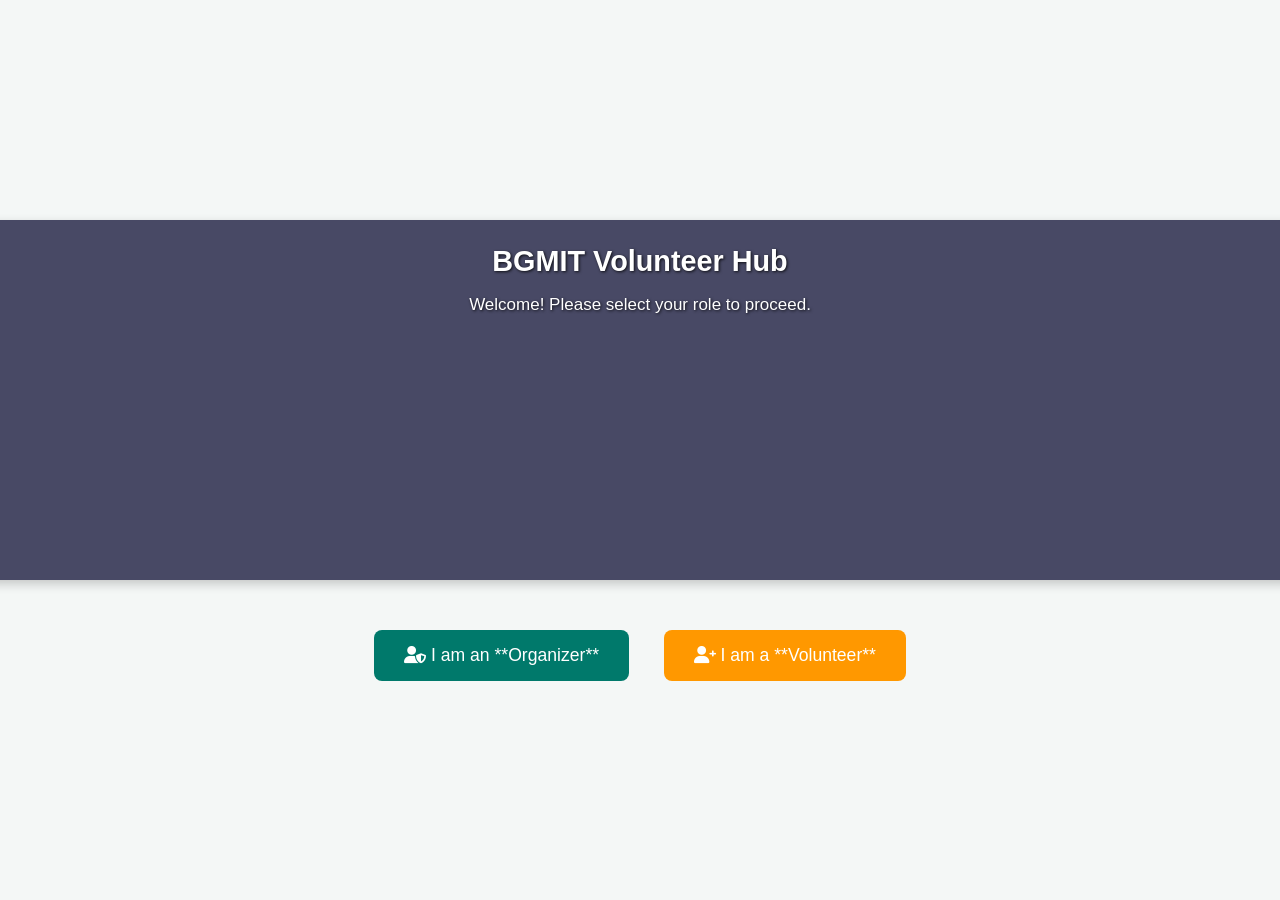
<file: home.html>
<!DOCTYPE html>
<html lang="en">
<head>
    <meta charset="UTF-8">
    <meta name="viewport" content="width=device-width, initial-scale=1.0">
    <title>Volunteer Hub Access</title>
    <link rel="stylesheet" href="style.css">
    <link rel="stylesheet" href="https://cdnjs.cloudflare.com/ajax/libs/font-awesome/6.0.0-beta3/css/all.min.css">
    <style>
        /* Specific styles for the home page layout */
        .initial-screen {
            display: flex;
            flex-direction: column;
            align-items: center;
            justify-content: center;
            min-height: 100vh;
            text-align: center;
            background-color: #f4f7f6;
        }
        header {
            margin-bottom: 30px;
        }
        .access-buttons {
            margin-top: 20px;
        }
        .access-buttons button {
            padding: 15px 30px;
            margin: 0 15px;
            font-size: 1.1em;
            cursor: pointer;
            border: none;
            border-radius: 8px;
            transition: all 0.3s ease;
        }
        #btn-organizer {
            background-color: #00796b; /* Teal for Organizer */
            color: white;
        }
        #btn-organizer:hover {
            background-color: #004d40;
        }
        #btn-volunteer {
            background-color: #ff9800; /* Orange for Volunteer */
            color: white;
        }
        #btn-volunteer:hover {
            background-color: #e68900;
        }
        .form-panel {
            background: white;
            padding: 30px;
            border-radius: 10px;
            box-shadow: 0 4px 15px rgba(0, 0, 0, 0.1);
            width: 350px;
            margin-top: 40px;
        }
        .form-panel input {
            width: 100%;
            padding: 10px;
            margin: 10px 0;
            border: 1px solid #ccc;
            border-radius: 5px;
            box-sizing: border-box;
        }
        .form-panel button {
            width: 100%;
            padding: 10px;
            margin-top: 15px;
            font-size: 1em;
        }
        .hidden {
            display: none;
        }
        .switch-link {
            display: block;
            margin-top: 20px;
            font-size: 0.9em;
            color: #00796b;
            cursor: pointer;
        }
    </style>
</head>
<body>

    <div class="initial-screen">
        <header>
            <h1>BGMIT Volunteer Hub</h1>
            <p>Welcome! Please select your role to proceed.</p>
        </header>

        <div id="selection-buttons" class="access-buttons">
            <button id="btn-organizer"><i class="fas fa-user-shield"></i> I am an **Organizer**</button>
            <button id="btn-volunteer"><i class="fas fa-user-plus"></i> I am a **Volunteer**</button>
        </div>

        <div id="organizer-form-panel" class="form-panel hidden">
            <h2><i class="fas fa-user-shield"></i> Organizer Sign In</h2>
            <form id="organizer-signin-form">
                <input type="text" id="organizer-username" placeholder="Username (e.g., admin)" required>
                <input type="password" id="organizer-password" placeholder="Password (e.g., 123)" required>
                <button type="submit" style="background-color: #004d40; color: white;">Sign In</button>
            </form>
            <a href="#" id="back-to-selection" class="switch-link">← Back to Role Selection</a>
        </div>

        <div id="student-form-panel" class="form-panel hidden">
            <h2><i class="fas fa-user-plus"></i> Volunteer Sign Up</h2>
            <form id="student-signup-form">
                <input type="text" id="student-name" placeholder="Full Name" required>
                <input type="email" id="student-email" placeholder="Email Address" required>
                <input type="text" id="student-id" placeholder="College ID/Roll No." required>
                <input type="password" id="student-password" placeholder="Create Password" required>
                <button type="submit" style="background-color: #ff9800; color: white;">Sign Up and Access Hub</button>
            </form>
            <a href="#" id="back-to-selection-2" class="switch-link">← Back to Role Selection</a>
        </div>

    </div>

    <script src="app.js"></script> 

</body>
</html>
</file>
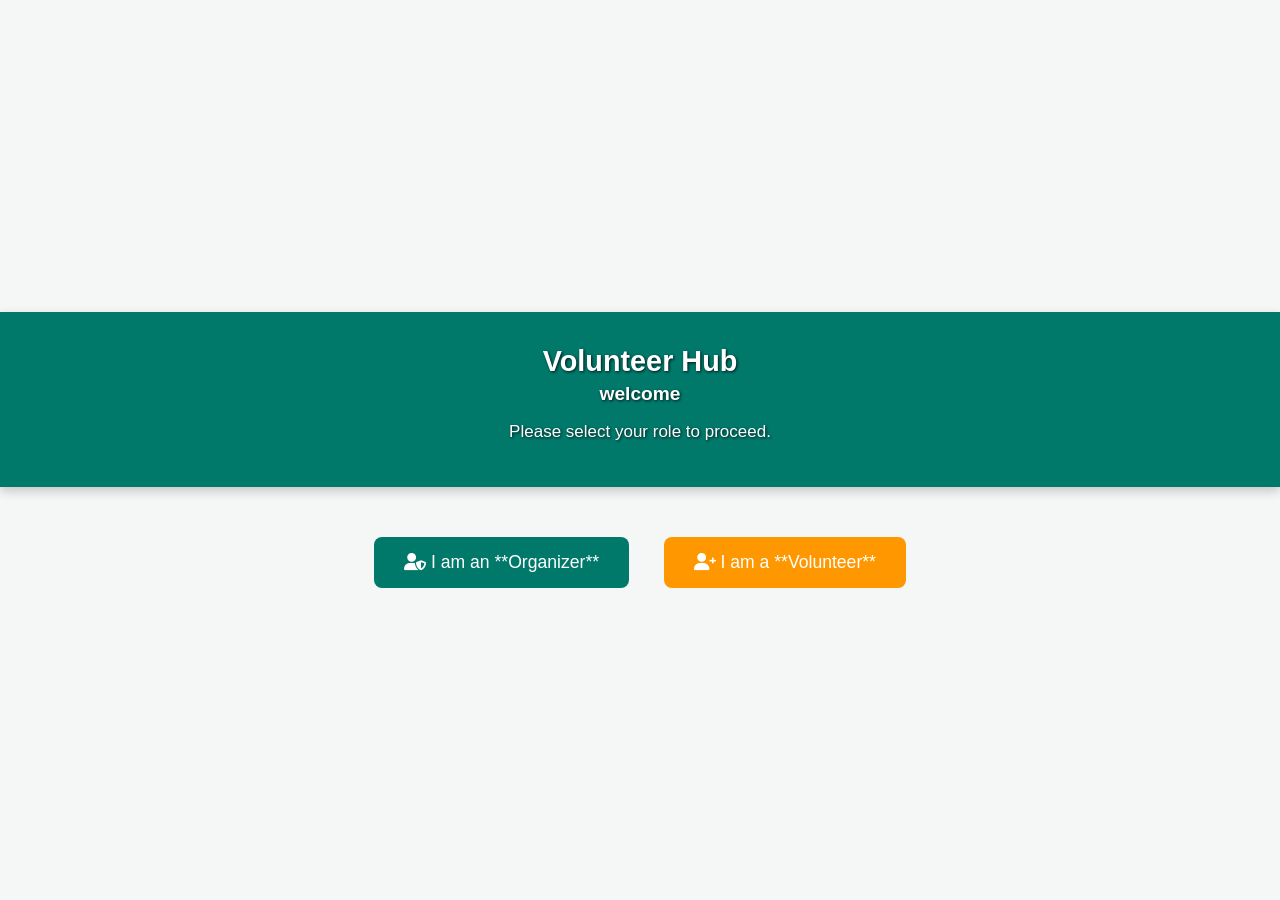
<file: volunteerManagementSystem/home.html>
<!DOCTYPE html>
<html lang="en">
<head>
    <meta charset="UTF-8">
    <meta name="viewport" content="width=device-width, initial-scale=1.0">
    <title>Volunteer Hub Access</title>
    <link rel="stylesheet" href="style.css">
    <link rel="stylesheet" href="https://cdnjs.cloudflare.com/ajax/libs/font-awesome/6.0.0-beta3/css/all.min.css">
    <style>
        .initial-screen {
            display: flex;
            flex-direction: column;
            align-items: center;
            justify-content: center;
            min-height: 100vh;
            text-align: center;
            background-color: #f4f7f6;
        }
        header {
            margin-bottom: 30px;
        }
        .access-buttons {
            margin-top: 20px;
        }
        .access-buttons button {
            padding: 15px 30px;
            margin: 0 15px;
            font-size: 1.1em;
            cursor: pointer;
            border: none;
            border-radius: 8px;
            transition: all 0.3s ease;
        }
        #btn-organizer {
            background-color: #00796b;
            color: white;
        }
        #btn-organizer:hover {
            background-color: #004d40;
        }
        #btn-volunteer {
            background-color: #ff9800;
            color: white;
        }
        #btn-volunteer:hover {
            background-color: #e68900;
        }
        .form-panel {
            background: white;
            padding: 30px;
            border-radius: 10px;
            box-shadow: 0 4px 15px rgba(0, 0, 0, 0.1);
            width: 350px;
            margin-top: 40px;
        }
        .form-panel input {
            width: 100%;
            padding: 10px;
            margin: 10px 0;
            border: 1px solid #ccc;
            border-radius: 5px;
            box-sizing: border-box;
        }
        .form-panel button {
            width: 100%;
            padding: 10px;
            margin-top: 15px;
            font-size: 1em;
        }
        .hidden {
            display: none;
        }
        .switch-link {
            display: block;
            margin-top: 20px;
            font-size: 0.9em;
            color: #00796b;
            cursor: pointer;
        }
    </style>
</head>
<body>

    <div class="initial-screen">
        <header>
            <h1>Volunteer Hub</h1>
            <h2 style="font-weight: bolder;color: white;">welcome</h2>
            <p>Please select your role to proceed.</p>

        </header>

        <div id="selection-buttons" class="access-buttons">
            <button id="btn-organizer"><i class="fas fa-user-shield"></i> I am an **Organizer**</button>
            <button id="btn-volunteer"><i class="fas fa-user-plus"></i> I am a **Volunteer**</button>
        </div>

        <div id="organizer-form-panel" class="form-panel hidden">
            <h2><i class="fas fa-user-shield"></i> Organizer Sign In</h2>
            <form id="organizer-signin-form">
                <input type="text" id="organizer-username" placeholder="Organizer username" required>
                <input type="password" id="organizer-password" placeholder="Shared password (123)" required>
                <button type="submit" style="background-color: #004d40; color: white;">Sign In</button>
            </form>
            <a href="#" id="back-to-selection" class="switch-link">← Back to Role Selection</a>
        </div>

        <div id="student-form-panel" class="form-panel hidden">
            <h2><i class="fas fa-user-plus"></i> Volunteer Sign Up</h2>
            <form id="student-signup-form">
                <input type="text" id="student-name" placeholder="Full Name" required>
                <input type="email" id="student-email" placeholder="Email Address" required>
                <input type="text" id="student-id" placeholder="USN" required>
                <input type="password" id="student-password" placeholder="Create Password" required>
                <button type="submit" style="background-color: #ff9800; color: white;">Sign Up and Access Hub</button>
            </form>
            <a href="#" id="back-to-selection-2" class="switch-link">← Back to Role Selection</a>
        </div>

    </div>

    <script src="app.js"></script> 

</body>
</html>
</file>
<file: style.css>
:root {
    --primary-color: #00796b;
    --secondary-color: #ff9800;
    --background-light: #e0f7fa;
    --background-gradient: linear-gradient(135deg, #e0f7fa 0%, #b2ebf2 100%);
    --card-shadow: 0 4px 10px rgba(0, 0, 0, 0.1);
}

body {
    font-family: Arial, sans-serif;
    margin: 0;
    padding: 0;
    background: var(--background-gradient);
    color: #333;
    display: flex;
    flex-direction: column;
    min-height: 100vh;
}

/* --- HEADER STYLES --- */
header {
    position: relative;
    background-color: var(--primary-color);
    background-image: url('https://enrollacademy.com/wp-content/uploads/2024/02/IMG_9881-scaled.webp');
    background-size: cover;
    background-position: center center;
    background-repeat: no-repeat;
    background-color: rgba(0, 0, 40, 0.7);
    background-blend-mode: multiply;
    padding: 20px 151px;
    color: white;
    text-shadow: 1px 1px 3px rgba(0, 0, 0, 0.8);
    text-align: center;
    box-shadow: 0 4px 10px rgba(0, 0, 0, 0.2);
    width: 1200px;
    height: 320px;
    position: relative;
    align-items: center;
} 
header p{
    font-size: 17px;

}

.header-logo-container {
    display: flex;
    justify-content: center;
    align-items: center;
    gap: 20px;
    margin-bottom: 10px;
}

.college-logo {
    height: 83px;
    width: auto;
    border-radius: 50%;
    border: 2px solid white;
}

header h1 {
    margin: 5px 0;
    font-size: 1.8em;
}

header h2 {
    margin: 5px 0 0;
    font-size: 1.2em;
    color: #b2ebf2;
}

/* --- MAIN LAYOUT --- */
main {
    flex-grow: 1;
    padding: 20px;
    display: flex;
    justify-content: center;
    align-items: flex-start;
}

/* --- CARD & FORM STYLING --- */
.card {
    background: white;
    padding: 30px;
    border-radius: 10px;
    box-shadow: var(--card-shadow);
    margin: 20px auto;
    width: 100%;
    max-width: 900px;
}

/* Auth page styling (Home/Login) */
.auth-card {
    max-width: 450px;
    text-align: center;
    margin: auto;
}

.auth-card h2 {
    color: var(--primary-color);
    margin-bottom: 30px;
    font-size: 1.8em;
}

label {
    display: block;
    margin: 15px 0 5px;
    font-weight: bold;
    color: #555;
    text-align: left;
}

input[type="text"],
input[type="email"],
input[type="number"],
input[type="password"],
textarea {
    width: 100%;
    padding: 10px;
    margin-bottom: 10px;
    border: 1px solid #ccc;
    border-radius: 5px;
    box-sizing: border-box;
    font-size: 1em;
}

textarea {
    resize: vertical;
}

.create-btn {
    background-color: var(--primary-color);
    color: white;
    padding: 12px 20px;
    border: none;
    border-radius: 5px;
    cursor: pointer;
    margin-top: 20px;
    font-size: 1em;
    transition: background-color 0.3s;
    display: inline-block;
    text-decoration: none;
}

.create-btn:hover {
    background-color: #004d40;
}

.create-btn-primary {
    background-color: var(--primary-color) !important;
}

.create-btn-secondary {
    background-color: var(--secondary-color) !important;
}

/* --- EVENT LIST STYLING --- */
.event-item {
    border: 1px solid #eee;
    padding: 20px;
    margin-bottom: 20px;
    border-radius: 8px;
    background: #f9f9f9;
    box-shadow: 0 2px 5px rgba(0, 0, 0, 0.05);
    position: relative;
}

.event-item h3 {
    color: var(--primary-color);
    border-bottom: 1px dashed #ccc;
    padding-bottom: 10px;
    margin-top: 0;
    font-size: 1.5em;
}

.role-list {
    list-style: none;
    padding: 0;
}

.role-item {
    background: #e9f5f5;
    padding: 10px;
    margin-bottom: 10px;
    border-left: 5px solid #00796b;
    border-radius: 5px;
    display: flex;
    justify-content: space-between;
    align-items: center;
    font-size: 0.95em;
    flex-wrap: wrap;
}

/* --- ACTION BUTTONS --- */
.delete-event-btn {
    position: absolute;
    top: 20px;
    right: 20px;
    background: none;
    border: none;
    color: #e74c3c;
    cursor: pointer;
    font-size: 1.2em;
    transition: color 0.2s;
}

.delete-event-btn:hover {
    color: #c0392b;
}

.cancel-btn {
    background-color: #e74c3c !important;
    padding: 8px 12px;
    font-size: 0.9em;
    margin-top: 0;
}

.cancel-btn:hover {
    background-color: #c0392b !important;
}

.calendar-btn {
    background-color: #4285F4 !important;
    padding: 8px 12px;
    font-size: 0.9em;
    margin-top: 0;
    display: inline-block;
    text-decoration: none;
    text-align: center;
    margin-left: 5px;
}

.calendar-btn:hover {
    background-color: #3367d6 !important;
}

/* --- MODAL STYLES --- */
.modal {
    position: fixed;
    z-index: 2000;
    left: 0;
    top: 0;
    width: 100%;
    height: 100%;
    background-color: rgba(0, 0, 0, 0.6);
    display: flex;
    justify-content: center;
    align-items: center;
    padding: 20px;
    box-sizing: border-box;
}

.modal-content {
    max-width: 500px;
    width: 95%;
    padding: 25px;
    position: relative;
}

.close-button {
    position: absolute;
    top: 10px;
    right: 15px;
    font-size: 24px;
    font-weight: bold;
    color: #aaa;
    cursor: pointer;
}

.close-button:hover {
    color: #333;
}

.event-details-text {
    font-weight: bold;
    color: var(--primary-color);
    margin-bottom: 20px;
}

/* Utility Class for JavaScript show/hide */
.hidden {
    display: none !important;
}

/* Footer */
footer {
    text-align: center;
    padding: 15px;
    background: #004d40;
    color: white;
    font-size: 0.9em;
    margin-top: auto;
}

/* ... (Existing CSS styles for .create-btn, .cancel-btn, .calendar-btn) ... */

/* --- NEW STYLE FOR CERTIFICATE BUTTON --- */
.certificate-btn {
    background-color: #f39c12 !important;
    /* Orange/Gold color */
    padding: 8px 12px;
    font-size: 0.9em;
    margin-top: 0;
    display: inline-block;
    text-decoration: none;
    text-align: center;
    margin-left: 5px;
}

.certificate-btn:hover {
    background-color: #e67e22 !important;
}

/* --- CERTIFICATE STYLES (Add this to your style.css) --- */

.certificate-container {
    width: 1000px;
    height: 700px;
    padding: 50px;
    box-sizing: border-box;
    border: 20px solid #004d40;
    /* Dark Teal Border */
    background: #ffffff;
    background-image: linear-gradient(135deg, #f0f7fa 0%, #ffffff 50%);
    box-shadow: 0 0 15px rgba(0, 0, 0, 0.5);
    font-family: 'Arial', sans-serif;
    text-align: center;
}

.cert-header {
    display: flex;
    justify-content: space-between;
    align-items: center;
    margin-bottom: 20px;
}

.cert-logo {
    height: 80px;
    width: auto;
}

.cert-title h1 {
    font-family: 'Georgia', serif;
    font-size: 3.5em;
    color: #00796b;
    /* Primary Color */
    margin: 5px 0;
    text-transform: uppercase;
}

.cert-title h2 {
    color: #c0392b;
    /* Secondary accent color */
    font-size: 1.2em;
    margin-top: 5px;
}

.cert-body {
    margin: 40px 0;
}

.cert-badge-text {
    font-size: 5em;
    font-weight: 900;
    color: #004d40;
    /* Very Dark Teal */
    text-transform: uppercase;
    letter-spacing: 5px;
    margin-bottom: 5px;
    border-bottom: 3px solid #004d40;
    display: inline-block;
}

.cert-awarded-to {
    font-size: 1.5em;
    font-weight: 300;
    color: #555;
    margin: 30px 0 10px;
}

.cert-name {
    font-size: 2.8em;
    font-family: 'Times New Roman', serif;
    font-weight: 700;
    color: #ff9800;
    /* Gold/Orange Accent */
    margin: 0;
    border-bottom: 2px dashed #ccc;
    padding-bottom: 5px;
    display: inline-block;
}

.cert-details {
    font-size: 1.2em;
    color: #333;
    line-height: 1.5;
    margin-top: 30px;
}

.cert-details strong {
    color: #00796b;
}

.cert-footer {
    display: flex;
    justify-content: space-around;
    margin-top: 50px;
    font-size: 0.9em;
    color: #666;
}

.cert-signature div {
    border-top: 1px solid #333;
    padding-top: 5px;
    margin-top: 10px;
}

.account {
    padding: 0px 92px;
    gap: 12px;
}

.account img {
    align-items: center;
    gap: 2px;
    width: 53px;
}
.social1{
    padding: 8px 20px;
}
</file>
<file: volunteerManagementSystem/style.css>
:root {
    --primary-color: #00796b;
    --secondary-color: #ff9800;
    --background-light: #e0f7fa;
    --background-gradient: linear-gradient(135deg, #e0f7fa 0%, #b2ebf2 100%);
    --card-shadow: 0 4px 10px rgba(0, 0, 0, 0.1);
}

body {
    font-family: Arial, sans-serif;
    margin: 0;
    padding: 0;
    background: var(--background-gradient);
    color: #333;
    display: flex;
    flex-direction: column;
    min-height: 100vh;
}

header {
    position: relative;
    background-color: var(--primary-color);
    padding: 28px 24px;
    color: white;
    text-shadow: 1px 1px 3px rgba(0, 0, 0, 0.8);
    text-align: center;
    box-shadow: 0 4px 10px rgba(0, 0, 0, 0.2);
    width: 100%;
    box-sizing: border-box;
    align-items: center;
} 
header p{
    font-size: 17px;

}

header h1 {
    margin: 5px 0;
    font-size: 1.8em;
}

header h2 {
    margin: 5px 0 0;
    font-size: 1.2em;
    color: #b2ebf2;
}

main {
    flex-grow: 1;
    padding: 20px;
    display: flex;
    justify-content: center;
    align-items: flex-start;
}

.card {
    background: white;
    padding: 30px;
    border-radius: 10px;
    box-shadow: var(--card-shadow);
    margin: 20px auto;
    width: 100%;
    max-width: 900px;
}

.auth-card {
    max-width: 450px;
    text-align: center;
    margin: auto;
}

.auth-card h2 {
    color: var(--primary-color);
    margin-bottom: 30px;
    font-size: 1.8em;
}

label {
    display: block;
    margin: 15px 0 5px;
    font-weight: bold;
    color: #555;
    text-align: left;
}

input[type="text"],
input[type="email"],
input[type="number"],
input[type="password"],
textarea {
    width: 100%;
    padding: 10px;
    margin-bottom: 10px;
    border: 1px solid #ccc;
    border-radius: 5px;
    box-sizing: border-box;
    font-size: 1em;
}

textarea {
    resize: vertical;
}

.create-btn {
    background-color: var(--primary-color);
    color: white;
    padding: 12px 20px;
    border: none;
    border-radius: 5px;
    cursor: pointer;
    margin-top: 20px;
    font-size: 1em;
    transition: background-color 0.3s;
    display: inline-block;
    text-decoration: none;
}

.create-btn:hover {
    background-color: #004d40;
}

.create-btn-primary {
    background-color: var(--primary-color) !important;
}

.create-btn-secondary {
    background-color: var(--secondary-color) !important;
}

.event-item {
    border: 1px solid #eee;
    padding: 20px;
    margin-bottom: 20px;
    border-radius: 8px;
    background: #f9f9f9;
    box-shadow: 0 2px 5px rgba(0, 0, 0, 0.05);
    position: relative;
}

.event-item h3 {
    color: var(--primary-color);
    border-bottom: 1px dashed #ccc;
    padding-bottom: 10px;
    margin-top: 0;
    font-size: 1.5em;
}

.role-list {
    list-style: none;
    padding: 0;
}

.role-item {
    background: #e9f5f5;
    padding: 10px;
    margin-bottom: 10px;
    border-left: 5px solid #00796b;
    border-radius: 5px;
    display: flex;
    justify-content: space-between;
    align-items: center;
    font-size: 0.95em;
    flex-wrap: wrap;
}

.delete-event-btn {
    position: absolute;
    top: 20px;
    right: 20px;
    background: none;
    border: none;
    color: #e74c3c;
    cursor: pointer;
    font-size: 1.2em;
    transition: color 0.2s;
}

.delete-event-btn:hover {
    color: #c0392b;
}

.cancel-btn {
    background-color: #e74c3c !important;
    padding: 8px 12px;
    font-size: 0.9em;
    margin-top: 0;
}

.cancel-btn:hover {
    background-color: #c0392b !important;
}

.calendar-btn {
    background-color: #4285F4 !important;
    padding: 8px 12px;
    font-size: 0.9em;
    margin-top: 0;
    display: inline-block;
    text-decoration: none;
    text-align: center;
    margin-left: 5px;
}

.calendar-btn:hover {
    background-color: #3367d6 !important;
}

.modal {
    position: fixed;
    z-index: 2000;
    left: 0;
    top: 0;
    width: 100%;
    height: 100%;
    background-color: rgba(0, 0, 0, 0.6);
    display: flex;
    justify-content: center;
    align-items: center;
    padding: 20px;
    box-sizing: border-box;
}

.modal-content {
    max-width: 500px;
    width: 95%;
    padding: 25px;
    position: relative;
}

.close-button {
    position: absolute;
    top: 10px;
    right: 15px;
    font-size: 24px;
    font-weight: bold;
    color: #aaa;
    cursor: pointer;
}

.close-button:hover {
    color: #333;
}

.event-details-text {
    font-weight: bold;
    color: var(--primary-color);
    margin-bottom: 20px;
}

.hidden {
    display: none !important;
}

footer {
    text-align: center;
    padding: 15px;
    background: #004d40;
    color: white;
    font-size: 0.9em;
    margin-top: auto;
}

.certificate-btn {
    background-color: #f39c12 !important;
    padding: 8px 12px;
    font-size: 0.9em;
    margin-top: 0;
    display: inline-block;
    text-decoration: none;
    text-align: center;
    margin-left: 5px;
}

.certificate-btn:hover {
    background-color: #e67e22 !important;
}

.certificate-container {
    width: 1000px;
    height: 700px;
    padding: 50px;
    box-sizing: border-box;
    border: 20px solid #004d40;
    background: #ffffff;
    background-image: linear-gradient(135deg, #f0f7fa 0%, #ffffff 50%);
    box-shadow: 0 0 15px rgba(0, 0, 0, 0.5);
    font-family: 'Arial', sans-serif;
    text-align: center;
}

.cert-header {
    display: flex;
    justify-content: space-between;
    align-items: center;
    margin-bottom: 20px;
}

.cert-title h1 {
    font-family: 'Georgia', serif;
    font-size: 3.5em;
    color: #00796b;
    margin: 5px 0;
    text-transform: uppercase;
}

.cert-title h2 {
    color: #c0392b;
    font-size: 1.2em;
    margin-top: 5px;
}

.cert-body {
    margin: 40px 0;
}

.cert-badge-text {
    font-size: 5em;
    font-weight: 900;
    color: #004d40;
    text-transform: uppercase;
    letter-spacing: 5px;
    margin-bottom: 5px;
    border-bottom: 3px solid #004d40;
    display: inline-block;
}

.cert-awarded-to {
    font-size: 1.5em;
    font-weight: 300;
    color: #555;
    margin: 30px 0 10px;
}

.cert-name {
    font-size: 2.8em;
    font-family: 'Times New Roman', serif;
    font-weight: 700;
    color: #ff9800;
    margin: 0;
    border-bottom: 2px dashed #ccc;
    padding-bottom: 5px;
    display: inline-block;
}

.cert-details {
    font-size: 1.2em;
    color: #333;
    line-height: 1.5;
    margin-top: 30px;
}

.cert-details strong {
    color: #00796b;
}

.cert-footer {
    display: flex;
    justify-content: space-around;
    margin-top: 50px;
    font-size: 0.9em;
    color: #666;
}

.cert-signature div {
    border-top: 1px solid #333;
    padding-top: 5px;
    margin-top: 10px;
}

.app-notice {
    position: fixed;
    z-index: 3000;
    right: 20px;
    bottom: 20px;
    max-width: min(420px, calc(100vw - 40px));
    padding: 14px 18px;
    border-left: 4px solid #00796b;
    background: #fff;
    color: #263238;
    box-shadow: 0 4px 16px rgba(0, 0, 0, 0.2);
    opacity: 0;
    pointer-events: none;
    transform: translateY(10px);
    transition: opacity 180ms ease, transform 180ms ease;
}

.app-notice.visible {
    opacity: 1;
    transform: translateY(0);
}

.app-notice[data-type="error"] {
    border-left-color: #c0392b;
}

.account {
    padding: 0px 92px;
    gap: 12px;
}

.account img {
    align-items: center;
    gap: 2px;
    width: 53px;
}
.social1{
    padding: 8px 20px;
}
</file>
